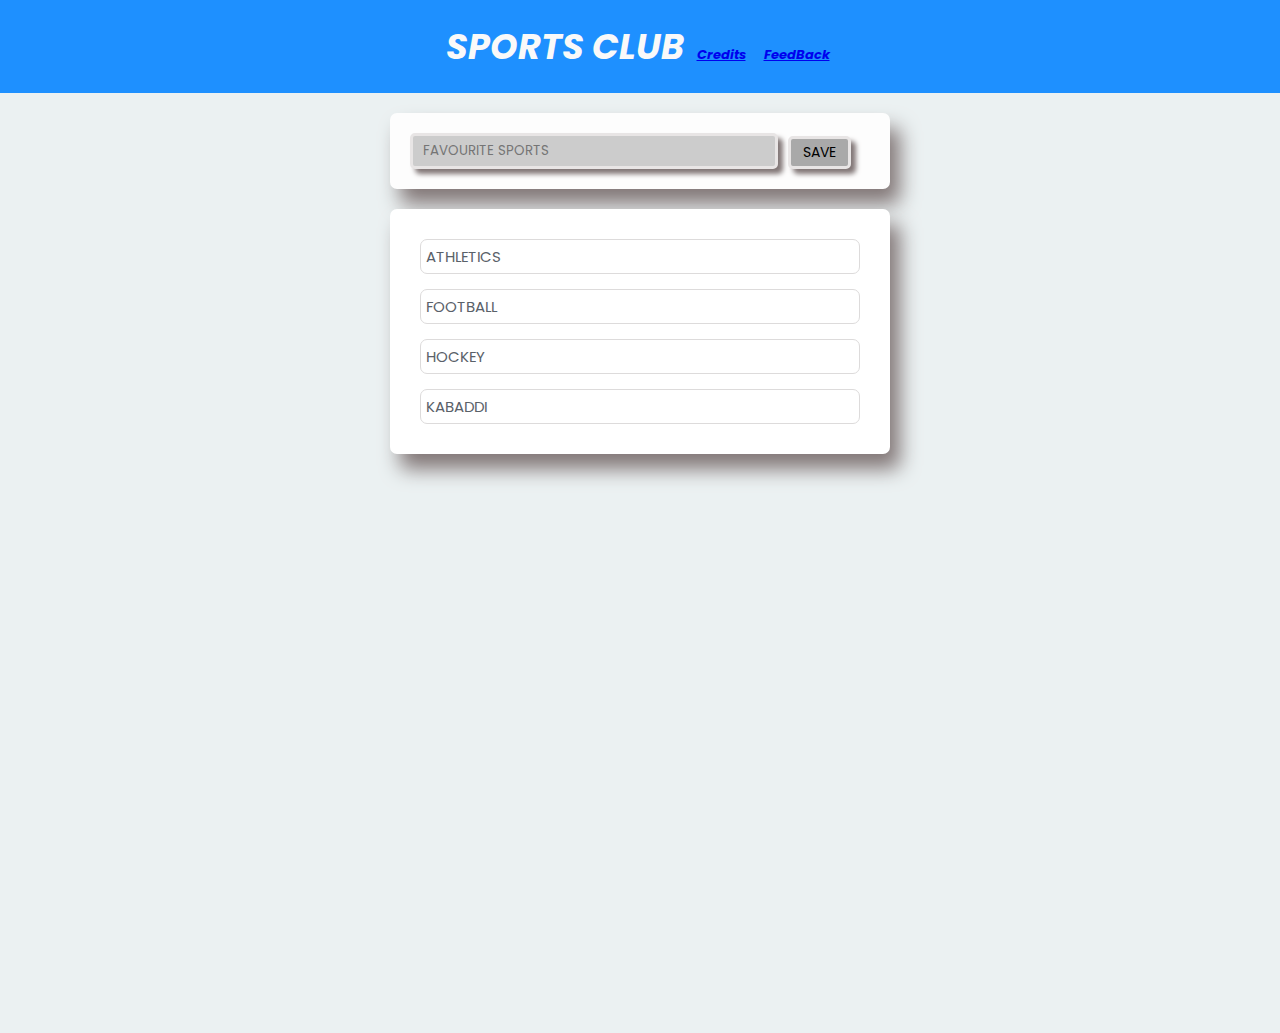
<file: index.html>
<!DOCTYPE html>
<html lang="en">
  <head>
    <title>Submit Form & Data Events</title>
    <link rel="stylesheet" href="https://cdnjs.cloudflare.com/ajax/libs/font-awesome/6.1.1/css/all.min.css" integrity="sha512-KfkfwYDsLkIlwQp6LFnl8zNdLGxu9YAA1QvwINks4PhcElQSvqcyVLLD9aMhXd13uQjoXtEKNosOWaZqXgel0g==" crossorigin="anonymous" referrerpolicy="no-referrer" />
    <link rel="stylesheet" href="./style.css" />
  </head>

   <body>     <!-- oncopy="alert('prohibit'); return false"  -->
    <header>SPORTS CLUB
      <a href="./index2.html" style="padding:5px;font-size:13px;">Credits</a>
      <a href="./index3.html" style="padding:5px;font-size:13px;">FeedBack</a>
    </header>
    <main>
       
      </div>

      <div class="input-flx">
        <input
          text="text"
          name="input-name"
          placeholder="Favourite Sports"
          class="input-txt"
          id="input-txt-id"
        />
        <button class="input-button" id="input-button-id">save</button>
      </div>

      <ul id="input-list" class="input-list">

        <li class="input-item"><div>ATHLETICS</div>
            <div onclick="removeItem(event)">
               
                    <i class="fa-solid fa-trash-can"></i>
               
            </div></li>
        <li class="input-item"><div>FOOTBALL</div>
            <div onclick="removeItem(event)">
               
                    <i class="fa-solid fa-trash-can"></i>
               
            </div></li>
        <li class="input-item"><div>HOCKEY</div>
            <div onclick="removeItem(event)">
               
                    <i class="fa-solid fa-trash-can"></i>
               
            </div></li>
        <li class="input-item"><div>KABADDI</div>
            <div onclick="removeItem(event)">
               
                    <i class="fa-solid fa-trash-can"></i>
               
            </div></li>
      </ul>
    
    </main>

    <script src="./script.js"></script>
    <script src="./script2.js"></script>
  </body>
</html>
</file>
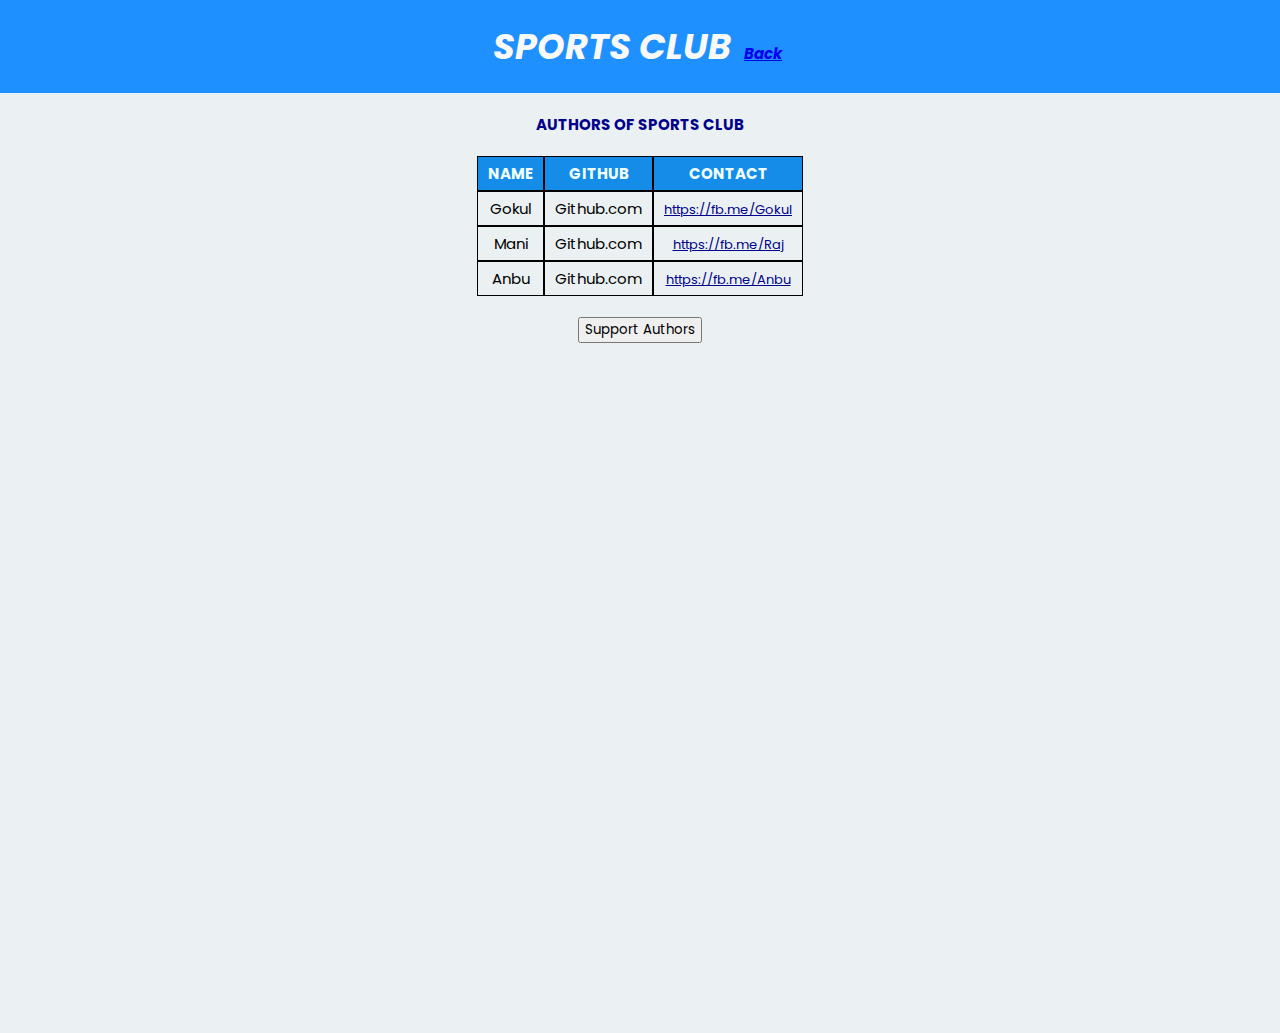
<file: index2.html>
<!DOCTYPE html>
<html lang="en">
  <head>
    <title>About Page - Sports Club</title>
    <link
      rel="stylesheet"
      href="https://cdnjs.cloudflare.com/ajax/libs/font-awesome/6.1.1/css/all.min.css"
      integrity="sha512-KfkfwYDsLkIlwQp6LFnl8zNdLGxu9YAA1QvwINks4PhcElQSvqcyVLLD9aMhXd13uQjoXtEKNosOWaZqXgel0g=="
      crossorigin="anonymous"
      referrerpolicy="no-referrer"
    />
    <link rel="stylesheet" href="./style.css" />
  </head>
  <body>
    <header>
      SPORTS CLUB
      <a href="./index.html" style="padding: 5px; font-size: 15px">Back</a>
    </header>
    <main>
      <h4 style="font-size: 15px; color: darkblue; text-transform: uppercase">
        Authors of Sports Club
      </h4>

      <style>
        table {
          margin: 20px auto;
          border-spacing: 0;
        }

        tr:first-child {
          background-color: rgb(20, 140, 232);
          color: azure;
        }
        th {
          text-transform: uppercase;
        }
        th,
        td {
          padding: 5px 10px;
          font-size: 15px;
          border: 0.5px solid Black;
        }

        table a {
          font-size: 13px;
          color: darkblue;
        }
        tr.active {
          background-color: lightskyblue;
        }
      </style>

      <table>
        <tr>
          <th>Name</th>
          <th>GitHub</th>
          <th>Contact</th>
        </tr>
        <tr>
          <td>Gokul</td>
          <td>Github.com</td>
          <td><a href="#">https://fb.me/Gokul</a></td>
        </tr>
        <tr>
          <td>Mani</td>
          <td>Github.com</td>
          <td><a href="#">https://fb.me/Raj</a></td>
        </tr>
        <tr>
          <td>Anbu</td>
          <td>Github.com</td>
          <td><a href="#">https://fb.me/Anbu</a></td>
        </tr>
      </table>

      <div>
        <button style="padding: 1px 5px" data-donate-id="donateId">
          Support Authors
        </button>
        <form id="donateId" style="margin: 10px" hidden>
          <span style="font-family: Arial">₹</span>
          <input
            type="number"
            placeholder="20"
            style="padding: 5px 5px"
            min="1"
          />
          <button
            style="
              padding: 4px 5px;
              background-color: rgb(23, 129, 242);
              border: none;
              border-radius: 5px;
              color: #fff;
            "
          >
            Donate
          </button>
        </form>
      </div>
    </main>
    <!-- <script src="./script4.js"></script> -->
  </body>
</html>
</file>
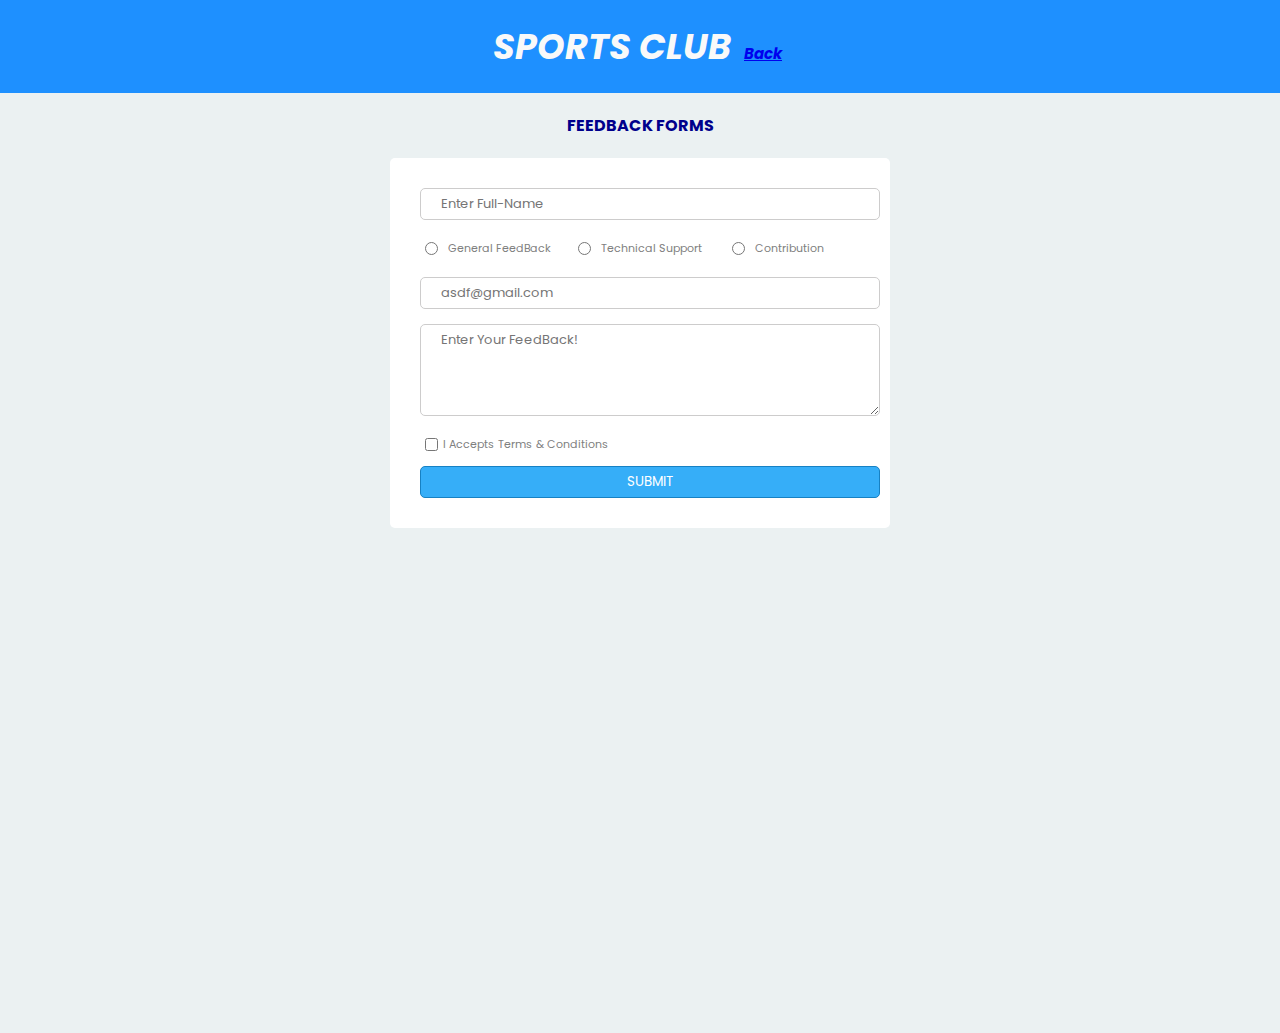
<file: index3.html>
<!DOCTYPE html>
<html lang="en">
  <head>
    <title>FeedBack - Sports Club</title>
    <link
      rel="stylesheet"
      href="https://cdnjs.cloudflare.com/ajax/libs/font-awesome/6.1.1/css/all.min.css"
      integrity="sha512-KfkfwYDsLkIlwQp6LFnl8zNdLGxu9YAA1QvwINks4PhcElQSvqcyVLLD9aMhXd13uQjoXtEKNosOWaZqXgel0g=="
      crossorigin="anonymous"
      referrerpolicy="no-referrer"
    />
    <link rel="stylesheet" href="./style.css" />
  </head>
  <body>
    <header>
      SPORTS CLUB
      <a href="./index.html" style="padding: 5px; font-size: 15px">Back</a>
    </header>
    <main>
      <h3
        style="
          font-size: 16px;
          color: darkblue;
          text-transform: uppercase;
          font-weight: bold;
        "
      >
        FeedBack Forms
      </h3>

      <style>
        form {
          background-color: #fff;
          padding: 20px;
          border-radius: 5px;
          margin-top: 20px;
        }
        form * {
          margin: 5px;
          width: 100%;
        }
        form input,
        textarea {
          padding: 5px 20px;
          border: 1px solid rgb(205, 204, 204);
          border-radius: 5px;
          font-size: 13px;
        }
        form button {
          padding: 5px;
          background-color: rgb(54, 174, 248);
          border: 0.5px solid rgb(23, 129, 195);
          border-radius: 5px;
          color: #fff;
          text-transform: uppercase;
        }
        form label {
          display: flex;
          align-items: center;
          font-size: 11px;
          user-select: none;
          color: gray;
        }
        form label input,
        form input[type="radio"] {
          width: auto;
        }
        .radio-flx {
          display: flex;
        }
      </style>

      <form name="feedback">
        <div>
          <input
            type="text"
            name="fullname"
            placeholder="Enter Full-Name"
            required
          />
        </div>
        <div class="radio-flx">
          <div class="radio-flx">
            <input
              type="radio"
              name="type"
              id="General FeedBack"
              value="General FeedBack"
            />
            <label for="General FeedBack">General FeedBack</label>
          </div>
          <div class="radio-flx">
            <input
              type="radio"
              name="type"
              id="Technical Support"
              value="Technical Support"
            />
            <label for="Technical Support">Technical Support</label>
          </div>
          <div class="radio-flx">
            <input
              type="radio"
              name="type"
              id="Contribution"
              value="Contribution"
            />
            <label for="Contribution">Contribution</label>
          </div>
        </div>
        <div>
          <input
            type="email"
            name="email"
            placeholder="asdf@gmail.com"
            required
          />
        </div>
        <div>
          <textarea
            placeholder="Enter Your FeedBack!"
            name="description"
            rows="4"
            required
          ></textarea>
        </div>
        <div>
          <label for="terms">
            <input type="checkbox" name="terms" id="terms" required />
            I Accepts Terms & Conditions
          </label>
        </div>
        <div>
          <button>Submit</button>
        </div>
      </form>
    </main>
    <script src="./script2.js"></script>
  </body>
</html>
</file>
<file: style.css>
@import url("https://fonts.googleapis.com/css2?family=Poppins:ital,wght@0,600;1,200;1,300;1,400;1,500&display=swap");

* {
  margin: 0;
  padding: 0;
  box-sizing: border-box;
  font-family: "Poppins", sans-serif;
}
html,
body {
  background-color: rgb(235, 241, 242);
}
/* Header */
header {
  padding: 20px;
  background-color: dodgerblue;
  text-align: center;
  font-size: 35px;
  color: rgb(249, 249, 249);
  font-style: italic;
  font-weight: bolder;
}
main {
  /* background-color: rgb(6, 6, 6); */
  /* padding: 20px; */
  margin: 20px auto;
  width: 500px;
  height: 100vh;
  text-align: center;
}

main > div > h1 {
  font-size: 25px;
}

main > div > p {
  font-size: 18px;
}

/* form */
.input-flx {
  display: flex;
  background-color: rgb(253, 253, 253);
  padding: 20px;
  border-radius: 7px;
  box-shadow: 10px 15px 20px rgb(130, 119, 119);
}

.input-txt {
  padding: 5px 10px;
  border-radius: 5px;
  outline: none;
  width: 80%;
  background-color: rgb(204, 204, 204);
  border: 3px solid rgb(232, 229, 229);
  box-shadow: 5px 5px 5px rgb(130, 119, 119);
  color: rgb(45, 63, 84);
  text-transform: uppercase;
}
.input-button {
  padding: 1px 12px;
  border-radius: 5px;
  background-color: darkgrey;
  font-size: 14px;
  margin-left: 10px;
  text-transform: uppercase;
  margin-top: 3px;
  border: 3px solid rgb(232, 229, 229);
  box-shadow: 5px 5px 5px rgb(130, 119, 119);
}
.input-get-cls {
  text-align: center;
  margin-top: 5px;
  font-style: italic;
  font-weight: 550;
  font-size: 20px;
}
.input-list {
  margin: 20px 0;
  background-color: white;
  list-style: none;
  padding: 15px;
  text-align: justify;
  border-radius: 7px;
  box-shadow: 10px 15px 20px rgb(130, 119, 119);
}
.input-list .input-item {
  padding: 5px;
  font-size: 15px;
  border: 1px solid rgb(221, 219, 219);
  margin: 15px;
  color: rgb(90, 97, 105);
  text-transform: uppercase;
  border-radius: 7px;

  display: flex;
  justify-content: space-between;
}
.input-list .input-item:hover {
  background-color: rgb(81, 131, 158);
  color: aliceblue;
  font-weight: bold;
  cursor: pointer;
}

.alert {
  padding: 10px;
  background-color: rgb(42, 178, 42);
  font-size: 15px;
  color: white;
  border-radius: 7px;
  text-align: left;
  border-left: 7px solid green;
  margin: 10px 0;
  display: flex;
  justify-content: space-between;
}

.alert button {
  background: transparent;
  border: none;
  padding: 0 5px;
  font-size: 15px;
  height: 20px;
  color: azure;
  font-weight: bold;
  cursor: pointer;
}
.input-btn {
  padding: 1px 10px;
  border-radius: 5px;
  background-color: rgb(213, 212, 212);
  font-size: 14spx;
  margin-left: 15px;
  border-color: darkgrey;
  text-transform: uppercase;
}
</file>
